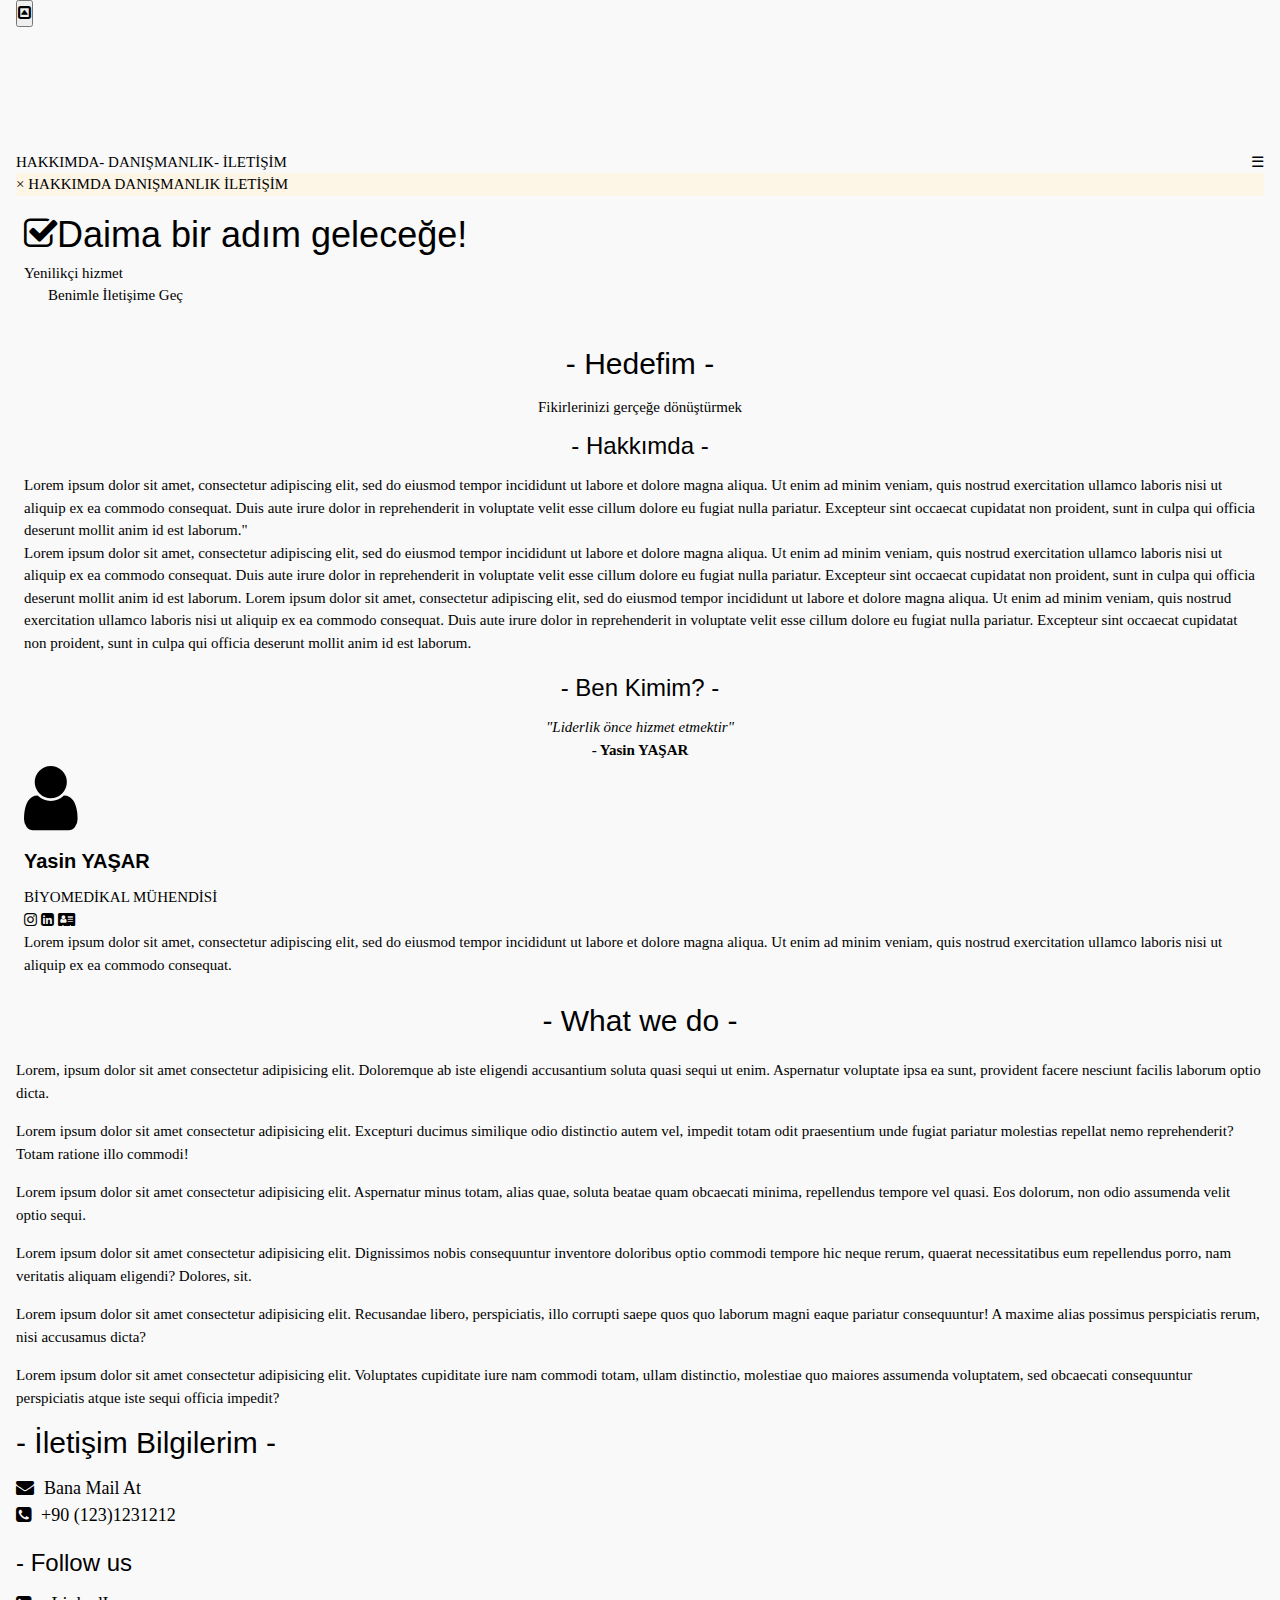
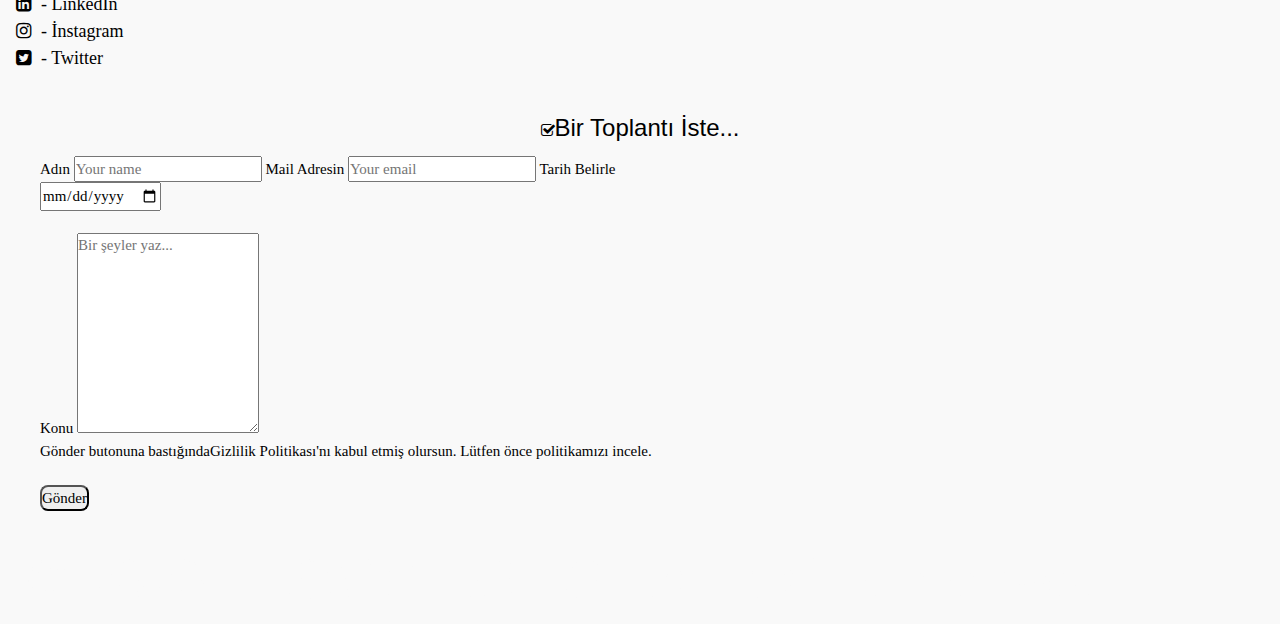
<file: index.html>
<!DOCTYPE html>
<html lang="en">
  <head>
    <meta name="viewport" content="width=device-width, initial-scale=1.0">
    <meta charset="UTF-8">
    <title>Merhaba Dünya!</title>
    <link rel="preconnect" href="https://fonts.googleapis.com">
    <link rel="preconnect" href="https://fonts.gstatic.com" crossorigin>
    <link rel="stylesheet" href="https://www.w3schools.com/w3css/4/w3.css">
    <link rel="stylesheet" href="https://www.w3schools.com/lib/w3-colors-highway.css">
    <link rel="stylesheet" href="https://cdnjs.cloudflare.com/ajax/libs/font-awesome/4.7.0/css/font-awesome.min.css">
    <link rel="stylesheet" href="style.css">
    <script src="./main.js"></script>

  </head>
  <body> 

    <section class="navigation w3-metro-light-blue w3-container">
      <button onclick="goToTop()" id="back-to-top" title="Go to top"><i class="fa fa-toggle-up"></i></button>
      <nav class="nav-container">
        <div class="logo w3-padding-large"> 
          <p>LOGO LOGO</p>
        </div>
        <div class="mobile-button">
          <span style="float: right;" onclick="toggleMobileNavigation()">&#9776;</span>
        </div>
        <div class="links">
          <a href="#about" >HAKKIMDA</a>-
          <a href="#consulting" >DANIŞMANLIK</a>-
          <a href="#contact" >İLETİŞİM</a>            
        </div>
        <div id="mobile-sidenav" class="mobile-links w3-sand">
          <a href="javascript:void(0)" class="closebtn w3-round" onclick="toggleMobileNavigation()">&times;</a>
          <a href="#about" onclick="toggleMobileNavigation()">HAKKIMDA</a>
          <a href="#consulting" onclick="toggleMobileNavigation()">DANIŞMANLIK</a>
          <a href="#contact" onclick="toggleMobileNavigation()">İLETİŞİM</a>
        </div>
      </nav>
    </section>

    <section class="hero w3-padding-large w3-container">
      <h1 style="display: inline;"><span><i class="fa fa-check-square-o"></i></span>Daima bir adım geleceğe!</h1>
      <p>Yenilikçi hizmet</p>
      <a href="#contact" class="w3-padding-large w3-round">Benimle İletişime Geç</a>
    </section>

    <section class="about w3-padding-large w3-container" id="about">
      <div class="content container w3-round-large">
        <h2 style="text-align: center;">- Hedefim -</h2>
        <p style="text-align: center;">Fikirlerinizi gerçeğe dönüştürmek</p>
        <h3 style="text-align: center;">- Hakkımda -</h3>
        <p>Lorem ipsum dolor sit amet, consectetur adipiscing elit, sed do eiusmod tempor incididunt ut labore et dolore magna aliqua. 
          Ut enim ad minim veniam, quis nostrud exercitation ullamco laboris nisi ut aliquip ex ea commodo consequat.
         Duis aute irure dolor in reprehenderit in voluptate velit esse cillum dolore eu fugiat nulla pariatur. 
         Excepteur sint occaecat cupidatat non proident, sunt in culpa qui officia deserunt mollit anim id est laborum."</p>
        <p>Lorem ipsum dolor sit amet, consectetur adipiscing elit, sed do eiusmod tempor incididunt ut labore et dolore magna aliqua. 
          Ut enim ad minim veniam, quis nostrud exercitation ullamco laboris nisi ut aliquip ex ea commodo consequat.
         Duis aute irure dolor in reprehenderit in voluptate velit esse cillum dolore eu fugiat nulla pariatur. 
         Excepteur sint occaecat cupidatat non proident, sunt in culpa qui officia deserunt mollit anim id est laborum.
         Lorem ipsum dolor sit amet, consectetur adipiscing elit, sed do eiusmod tempor incididunt ut labore et dolore magna aliqua. 
          Ut enim ad minim veniam, quis nostrud exercitation ullamco laboris nisi ut aliquip ex ea commodo consequat.
         Duis aute irure dolor in reprehenderit in voluptate velit esse cillum dolore eu fugiat nulla pariatur. 
         Excepteur sint occaecat cupidatat non proident, sunt in culpa qui officia deserunt mollit anim id est laborum.</p>
      </div>

      <div class="leadership content container w3-margin-top w3-round-large">
        <h3 style="text-align: center;">- Ben Kimim? -</h3>
        <p style="text-align: center;"><em>"Liderlik önce hizmet etmektir"</em> <br><strong>- Yasin YAŞAR</strong></p>
        <div class="l-cards">
          <div class="l-card">
            <div class="circular-portrait">
              <!--<img src="https://spaces.w3schools.com/images/sgZX15Da8YE.jpg" alt="Photo by Shipman Northcutt | Unsplash"/>-->
              <i class="fa fa-user fa-5x" aria-hidden="false"></i>
            </div>
            <h4><strong>Yasin YAŞAR</strong></h4>
            <p style="margin-top: 0 !important;">BİYOMEDİKAL MÜHENDİSİ</p>
            <div class="icons">
              <a href="" target="_blank"><span><i class="fa fa-instagram"></i></a>
              <a href="" target="_blank"><span><i class="fa fa-linkedin-square"></i></a>
              <a href="" target="_blank"><span><i class="fa fa-address-card"></i></a>
            </div>
            <p>Lorem ipsum dolor sit amet, consectetur adipiscing elit, sed do eiusmod tempor incididunt ut labore et dolore magna aliqua. Ut enim ad minim veniam, quis nostrud exercitation ullamco laboris nisi ut aliquip ex ea commodo consequat.</p>
          </div>
        </div>
      </div>
    </section>
<!--
    <section class="testimonials w3-container w3-panel" style="padding: 50px;">
      <h2 style="text-align: center;">- Some of our customer stories -</h2>
      <div class="slideshow-container">

      <div class="mySlides">
        <p><q><em>The team at CONSULTCORP boosted my business by 500% in only 6 months! Their expertise helped me and my business to grow beyond what I thought it is possible.</em></q></p>
        <p class="author"><strong>- John Keats, Founder of COMPANY-X</strong></p>
      </div>

      <div class="mySlides">
        <p><q><em>CONSULTCORP helped me launch my idea in only 3 months! If there was not for CONSULTCORP team, I would probably not succeed.</em></q></p>
        <p class="author"><strong>- Anne Johnson, Founder of COMPANY-Y</strong></p>
      </div>

      <div class="mySlides">
        <p><q><em>The team at CONSULTCORP will help you steer your idea in the right direction, reducing all the risks you might encounter on your own! They surely did mine.</em></q></p>
        <p class="author"><strong>- Dean Doe, Founder of COMPANY-Z</strong></p>
      </div>

      <a class="prev" onclick="plusSlides(-1)">❮</a>
      <a class="next" onclick="plusSlides(1)">❯</a>

      </div>

      <div class="dot-container">
        <span class="dot" onclick="currentSlide(1)"></span> 
        <span class="dot" onclick="currentSlide(2)"></span> 
        <span class="dot" onclick="currentSlide(3)"></span> 
      </div>      
    </section>
-->
    <section id="consulting" class="w3-container container consulting content">
      <h2 style="text-align: center;">- What we do -</h2>
      <div class="c-card w3-margin-top">
        <p>Lorem, ipsum dolor sit amet consectetur adipisicing elit. Doloremque ab iste eligendi accusantium soluta quasi sequi ut enim. Aspernatur voluptate ipsa ea sunt, provident facere nesciunt facilis laborum optio dicta.</p>
      </div>
      <div class="c-card c-card-right w3-margin-top">
        <p>Lorem ipsum dolor sit amet consectetur adipisicing elit. Excepturi ducimus similique odio distinctio autem vel, impedit totam odit praesentium unde fugiat pariatur molestias repellat nemo reprehenderit? Totam ratione illo commodi!</p>
      </div>
      <div class="c-card w3-margin-top">        
        <p>Lorem ipsum dolor sit amet consectetur adipisicing elit. Aspernatur minus totam, alias quae, soluta beatae quam obcaecati minima, repellendus tempore vel quasi. Eos dolorum, non odio assumenda velit optio sequi.</p>
      </div>
      <div class="c-card  c-card-right w3-margin-top">
        <p>Lorem ipsum dolor sit amet consectetur adipisicing elit. Dignissimos nobis consequuntur inventore doloribus optio commodi tempore hic neque rerum, quaerat necessitatibus eum repellendus porro, nam veritatis aliquam eligendi? Dolores, sit.</p>
      </div>
      <div class="c-card w3-margin-top">
        <p>Lorem ipsum dolor sit amet consectetur adipisicing elit. Recusandae libero, perspiciatis, illo corrupti saepe quos quo laborum magni eaque pariatur consequuntur! A maxime alias possimus perspiciatis rerum, nisi accusamus dicta?</p>
      </div>
      <div class="c-card  c-card-right w3-margin-top">
        <p>Lorem ipsum dolor sit amet consectetur adipisicing elit. Voluptates cupiditate iure nam commodi totam, ullam distinctio, molestiae quo maiores assumenda voluptatem, sed obcaecati consequuntur perspiciatis atque iste sequi officia impedit?</p>
      </div>
    </section>
<!--
    <section class="w3-panel w3-container content why-us" style="padding: 50px;">
      <h2 style="text-align: center;">- Why choose us? -</h2>
      <div class="container boxes">
        <div class="box w3-round-large">
          More than 15 years of experience
        </div>
        <div class="box w3-round-large">
          Over 20000 of consultations
        </div>
        <div class="box w3-round-large">
          Over 3500 happy clients
        </div>
        <div class="box w3-round-large">
          100% secure
        </div>
        <div class="box w3-round-large" style="background-color: rgb(153, 255, 187);">
          Won 75 business awards
        </div>
      </div>
    </section>
-->
    <section class="contact w3-container contact" id="contact">
      <div class="short-contact">
        <h2>- İletişim Bilgilerim - </h2>
        <div class="w3-large contact-info">
          <!--<i class="fa fa-address-card"></i><span style="margin-left:10px;"><a href="https://www.google.com/maps/place/@40.6976637,-74.119762,11z/data=!3m1!4b1!4m5!3m4!1s0x89c24fa5d33f083b:0xc80b8f06e177fe62!8m2!3d40.7127753!4d-74.0059728" target="_blank">Kenedy Street, NY, USA</a></span><br>-->
          <i class="fa fa-envelope"></i><span style="margin-left:10px;"><a href="mailto:bme.yasinysr@gmail.com">Bana Mail At</a></span><br>
          <i class="fa fa-phone-square"></i><span style="margin-left:10px;"><a href="+90 1231231212">+90 (123)1231212</a></span><br>
        </div>
        <h3 class="w3-margin-top">- Follow us </h3>
        <div class="w3-large contact-info">
          <i class="fa fa-linkedin-square"></i><span style="margin-left:10px;"><a href="#" target="_blank" style="text-decoration: none;">- LinkedIn</a></span><br>
          <i class="fa fa-instagram"></i><span style="margin-left:10px;"><a href="#" target="_blank" style="text-decoration: none;">- İnstagram</a></span><br>
          <i class="fa fa-twitter-square"></i><span style="margin-left:10px;"><a href="#" target="_blank" style="text-decoration: none;">- Twitter</a></span><br>
        </div>
      </div>
      <div class="form w3-margin-top">
        <div class="container w3-round-xlarge">
          <form class="w3-highway-blue w3-padding-large w3-round-large">
            <h3 style="text-align: center;"><i class="fa fa-check-square-o" style="font-size: 15px;"></i>Bir Toplantı İste...</h3>
            <label for="fname">Adın</label>
            <input type="text" id="name" name="name" placeholder="Your name">
            <label for="lname">Mail Adresin</label>
            <input type="text" id="email" name="email" placeholder="Your email">
            <label for="lname">Tarih Belirle</label><br>
            <input type="date" id="date" name="date" placeholder="Your date"><br><br>
            <label for="subject">Konu</label>
            <textarea id="subject" name="subject" placeholder="Bir şeyler yaz..." style="height:200px"></textarea>
            <p>Gönder butonuna bastığında<a href="#" target="_blank">Gizlilik Politikası</a>'nı kabul etmiş olursun. Lütfen önce politikamızı incele.</p><br>
            <input class="w3-round-large" type="submit" value="Gönder">
          </form>
        </div>
      </div>
    </section>

    <section class="w3-container footer">
      <p class="w3-center logo">© 2023 - LOGO LOGO - All rights reserved</p>
    </section>


  <script async>
      const backToTop = document.getElementById("back-to-top");

      function toggleMobileNavigation() {
        const mobileNavigation = document.getElementById("mobile-sidenav");
        mobileNavigation.classList.toggle('mobile-links-active');
      }

      function goToTop() {
        document.body.scrollTop = 0;
        document.documentElement.scrollTop = 0;
      }

      function scroll() {
        if (document.body.scrollTop > 20 || document.documentElement.scrollTop > 20) backToTop.style.display = "block";
        else backToTop.style.display = "none";
      }

      window.onscroll = function() {scroll()};
  </script>
  <script async>
      let slideIndex = 1;
      showSlides(slideIndex);

      function plusSlides(n) {
        showSlides(slideIndex += n);
      }

      function currentSlide(n) {
        showSlides(slideIndex = n);
      }

      function showSlides(n) {
        let i;
        let slides = document.getElementsByClassName("mySlides");
        let dots = document.getElementsByClassName("dot");
        if (n > slides.length) {slideIndex = 1}    
        if (n < 1) {slideIndex = slides.length}
        for (i = 0; i < slides.length; i++) {
            slides[i].style.display = "none";  
        }
        for (i = 0; i < dots.length; i++) {
            dots[i].className = dots[i].className.replace(" active", "");
        }
        slides[slideIndex-1].style.display = "block";  
        dots[slideIndex-1].className += " active";
      }
  </script>
  </body>
</html>
</file>
<file: style.css>
:root{
    --white: #f9f9f9;
    --black: #36383f;
    --gray: #85888C;
}/* variables */

/* Reset */
*{
    margin: 0;
    padding: 0;
    box-sizing: border-box;
}
body{
    background-color: var(--white);
    font-family:'Libre Baskerville';
}
a{
    text-decoration: none;
}
ul{
    list-style: none;
}
.header{
    background-color: var(--black);
    box-shadow: 1px 1px 5px 0px var(--gray);
    position: sticky;
    top: 0;
    width: 100%;
    z-index: 2;
}
.logo{
    display: inline-block;
    color: var(--white);
    font-size: 60px;
    margin-left: 10px;
}
.nav{
    width: 100%;
    height: 100%;
    position: fixed;
    background-color: var(--black);
    overflow: hidden;
}
.menu a{
    display: block;
    padding: 30px;
    color: var(--white);
}
.menu a:hover{
    background-color: var(--gray);
}
.nav{
    max-height: 0;
    transition: max-height .5s ease-out;
}
.hamb{
    cursor: pointer;
    float: right;
    padding: 40px 20px;
}
.hamb-line{
    background: var(--white);
    display: block;
    height: 2px;
    position: relative;
    width: 24px;
}
.hamb-line::before, .hamb-line::after{
    background: var(--white);
    content: '';
    display: block;
    height: 100%;
    position: absolute;
    transition: all .2s ease-out;
    width: 100%;
}
.hamb-line::before{
    top: 5px;
}
.hamb-line::after{
    top: -5px;
}
.side-menu{
    display: none;
}
.side-menu:checked ~ nav{
    max-height: 100%;
    position: relative;
}
.side-menu:checked ~ .hamb .hamb-line{
    background: transparent;
}
.side-menu:checked ~ .hamb .hamb-line::before{
    transform: rotate(-45deg);
    top: 0;
}
.side-menu:checked ~ .hamb .hamb-line::after{
    transform: rotate(45deg);
    top: 0;
}
.subnav-content {
    background-color:  var(--white);
    width: 100%;
    z-index: 1;
    padding: 20px 0 ;
    display: none;
  }
.subnavbtn{
    color: var(--white);
    padding: 25px;
}
.subnav-content a {
    color: var(--black);
    text-decoration: none;
    padding: 0;
    margin: 10px 0;
    text-align: center;
}
.subnav:hover .subnav-content {
    display: block;
}
.intro-section{
    height: 100vh;
    position: static;
    background: rgba(15, 20, 35, 0.9);
}
.intro-content{
    display: flex;
    flex-direction: column;
    align-items: center;
    justify-content: center;
    position: absolute;
    width: 100%;
    height: 100%;
    left: 0;
    top: 0;
}
.intro-content h1{
    color: var(--white);
    font-size: 10vw;
    letter-spacing: -1;
    text-transform: uppercase;
}
.intro-content h6{
    color: var(--white);
    font-size: 5vw;
    font-weight: 300;
}
.intro-content p{
    margin-top: 40px;
    color: var(--white);
}
.tagline{
    margin: 50px;
}
.change-container{
    position: relative;
    display: inline-block;
    width: 560px;
}
.changing{
    position: absolute;
    overflow: hidden;
    width: 100%;
    left: 0;
    bottom: 0;
    height: 0;
    opacity: 0;
    color: var(--white);
    text-transform: uppercase;
    word-spacing: 5px;
    text-align: center;
    font-size: 5vw;
}
.changing:nth-child(1){
    animation: revealNextWord 6s cubic-bezier(0.57, 1.52, 0.9, 1.08) 1.5s infinite;
}
.changing:nth-child(2){
    animation: revealNextWord 6s cubic-bezier(0.57, 1.52, 0.9, 1.08) 3s infinite;
}
.changing:nth-child(3){
    animation: revealNextWord 6s cubic-bezier(0.57, 1.52, 0.9, 1.08) 4.5s infinite;
}
.header-btn a{
    font-size: 5vw;
    color: var(--white);
    background-color: #678792;
    padding: 15px;
    border-radius: 15px;
    display: inline-block;
    position: relative;
    overflow: hidden;
    text-transform: uppercase;
}
.header-btn a:before{
    position: absolute;
    content: ""; 
    top: 0px;
    height: 100%;
    left: -25%;
    width: 0%;
    background-color: #3498db;
    transform: skew(40deg);
    transition-duration: 1s;
    z-index: 1;
}
.header-btn a:hover{
    color: #2b2b2b;
    font-weight: bold;
}
.header-btn a:hover:before{
    width: 170%;
}
.header-btn a span{
    position: relative;
    z-index: 1;
}
.social-media{
    display: flex;
    justify-content: space-evenly;
    width: 90%;
    height: auto;
    padding-top: 20px;
}
.social-media i{
    font-size: 4.5vw;
    color: var(--white);
    transition: all .4s ease-out;
    font-family: 'Courier New', Courier, sans-serif;
}
.social-media i:hover{
    color: var(--gray);
}
.social-media img{
    margin: auto;
    position: relative;
    width: 32px;
    height: 32px;
    filter: invert();
    display: flex;
}
.about-content{
    display: flex;
    flex-direction: column;
    align-items: center;
    justify-content: center;
    position: absolute;
    width: 100%;
    height: 100%;
    left: 0;
    right: 0;    
}
.about-content h1{
    color: var(--white);
    font-size: 12vw;
    letter-spacing: -1;
    text-transform: uppercase;
    margin-top: 80px;
}
.about-content h6{
    margin-top: 5px;
    color: var(--white);
    font-size: 10vw;
    font-weight: 300;
}
.about-content p{
    width: 80%;
    color: var(--white);
    font-size: 5vw;
    text-align: left;
    
}
.about-content p span{
    color: palevioletred;
    font-weight: bold;
}
.project-content{
    display: flex;
    flex-direction: column;
    align-items: center;
    justify-content: center;
    position: absolute;
    width: 100%;
    height: 100%;
    left: 0;
    right: 0;
}
.project-content h1{
    color: var(--white);
    font-size: 12vw;
    letter-spacing: -1;
    text-transform: uppercase;
    margin-top: 80px;
}
.project-content h6{
    margin-top: 5px;
    color: var(--white);
    font-size: 5vw;
    font-weight: 300;
}
/* Slideshow container */
.slideshow-container {
    max-width: 1000px;
    position: relative;
    margin: 10px;
}
  
/* Hide the images by default */
.mySlides {
    display: none;
}
  
/* Next & previous buttons */
.prev, .next {
    cursor: pointer;
    position: absolute;
    top: 50%;
    width: auto;
    margin-top: -22px;
    padding: 16px;
    color: var(--white);
    font-weight: bold;
    font-size: 18px;
    transition: 0.6s ease;
    border-radius: 0 3px 3px 0;
    user-select: none;
}
  
/* Position the "next button" to the right */
.next {
    right: 0;
    border-radius: 3px 0 0 3px;
}
  
/* On hover, add a black background color with a little bit see-through */
.prev:hover, .next:hover {
    background-color: var(--black);
}
  
/* Caption text */
.text {
    color: var(--white);
    background: rgba(0, 0, 0, 0.4);
    font-size: 5vw;
    padding: 8px 12px;
    position: absolute;
    bottom: 5px;
    width: 100%;
    text-align: center;
}
  
/* The dots/bullets/indicators */
.dot {
    cursor: pointer;
    height: 15px;
    width: 15px;
    margin: 0 2px;
    background-color: #bbb;
    border-radius: 50%;
    display: inline-block;
    transition: background-color 0.6s ease;
}
  
.active, .dot:hover {
    background-color: #717171;
}
  
/* Fading animation */
.fade {
    animation-name: fade;
    animation-duration: 1.5s;
}
.footer-section{
    height: 50vw;
    position: relative;
    background-color: rgba(15, 20, 35, 0.9);
}
.footer-content{
    display: flex;
    flex-direction: row;
    align-items: center;
    justify-content: center;
    position: absolute;
    width: 100%;
    height: 100%;
    left: 0;
    top: 0;
}
.footer-logo{
    color: var(--white);
    font-size: 6vw;
    left: 0;
    padding-left: 40px;
}
.site-map details, .contact details{
    padding-left: 10px;
    color: var(--white);
}
.contact details{padding-left: 10px;}
.site-map details summary, .contact details summary{
    color: var(--gray);
    padding: 4px;
    width: 200px;
    border: none;
    box-shadow: 1px 1px 2px var(--black);
    cursor: pointer;
}
.site-map details ol li{
    text-decoration: none;
    list-style: none;
}
.contact details ol li{
    text-decoration: none;
    list-style: none;
}
.site-map details ol li a{
    text-decoration: none;
    color: var(--white);
    padding-left: 10px;
}
.contact details ol li a{
    text-decoration: none;
    color: var(--white);
    padding-left: 10px;
}
footer{
    background-color: #678792;
    text-align: right;
    font-size: 3vw;
}
@keyframes fade {
    from {opacity: .4}
    to {opacity: 1}
}
@keyframes revealNextWord {
    0% { 
        opacity: 0.3; 
        height: 0.0; 
    }
    10% { 
        opacity: 1; 
        height:1.2em; 
    }
    20% { 
        opacity: 1; 
        height:1.2em; 
    }
    28% { 
        opacity: 0; 
        height:2em; 
    }
}
@media (min-width: 768px) {
    .logo{
        margin-top: 10px;
    }
    .nav{
        max-height: none;
        top: 0;
        position: relative;
        float: right;
        width: fit-content;
        background-color: transparent;
    }
    .menu li{
        float: left;
    }
    .menu a{
        font-size: 2.5vh;
    }
    .subnav{
        font-size: 2.5vh;
    }
    .menu a:hover{
        background-color: transparent;
        color: var(--gray);
    }

    .hamb{
        display: none;
    }
    .intro-content h1{
        padding-top: 200px;
        font-size: 10vw;
    }
    .intro-content h6{
        font-size: 5vw;
    }
    .change-container{
        margin-top: 20px;
    }
    .changing{
        font-size: 25px;
    }
    .header-btn a{
        font-size: 25px;
    }
    .social-media{
        margin-top: 50px;
    }
    .social-media i{
        font-size: large;

    }
    .subnav-content {
        padding: 20px 0 ;
        display: none;
        background-color:  var(--black);
    }
    .subnav-content a {
        color: white;
    }
    .about-content h1{
        font-size: 10vw;
        margin-top: 80px;
    }
    .about-content p{
        width: 75%;
        height: 50%;
        font-size: 3vw;
        padding-top: 20px;
    }
    .project-content h1{
        font-size: 10vw;
        margin-top: 80px;
    }
    .slideshow-container{
        max-width: 60%;
        margin: 0;
    }
    .text{
        font-size: 3vw;
    }
    .footer-section{
        height: 20vw;
        padding-top: 50px;
    }
    .site-map details summary, .contact details summary{
        font-size: 3vw;
    }
}
@media (min-width: 1000px) {
    .logo{
        margin-top: 10px;
    }
    .nav{
        max-height: none;
        top: 0;
        position: relative;
        float: right;
        width: fit-content;
        background-color: transparent;
    }
    .menu li{
        float: left;
    }
    .menu a{
        font-size: 2.5vh;
    }
    .subnav{
        font-size: 2.5vh;
    }
    .menu a:hover{
        background-color: transparent;
        color: var(--gray);
    }

    .hamb{
        display: none;
    }
    .intro-content h1{
        padding-top: 200px;
        font-size: 5vw;
    }
    .intro-content h6{
        font-size: 2.5vw;
    }
    .change-container{
        margin-top: 20px;
    }
    .changing{
        font-size: 25px;
    }
    .header-btn a{
        font-size: 25px;
    }
    .social-media{
        margin-top: 50px;
    }
    .social-media i{
        font-size: large;

    }
    .subnav-content {
        padding: 20px 0 ;
        display: none;
        background-color:  var(--black);
    }
    .subnav-content a {
        color: white;
    }
    .about-content{
        padding-top: 0;
    }
    .about-content h1{
        font-size: 5vw;
        padding-top: 0;
    }
    .about-content p{
        width: 50%;
        height: 25%;
        font-size: 2.5vw;
        padding-top: 2px;
    }
    .project-content h1{
        font-size: 5vw;
        margin-top: 80px;
    }
    .slideshow-container{
        max-width: 60%;
        margin: 0;
    }
    .text{
        font-size: 3vw;
    }
    .footer-section{
        height: 20vw;
        padding-top: 50px;
    }
    .site-map details summary, .contact details summary{
        font-size: 3vw;
    }
    footer{
        font-size: 1vw;
    }
}
</file>
